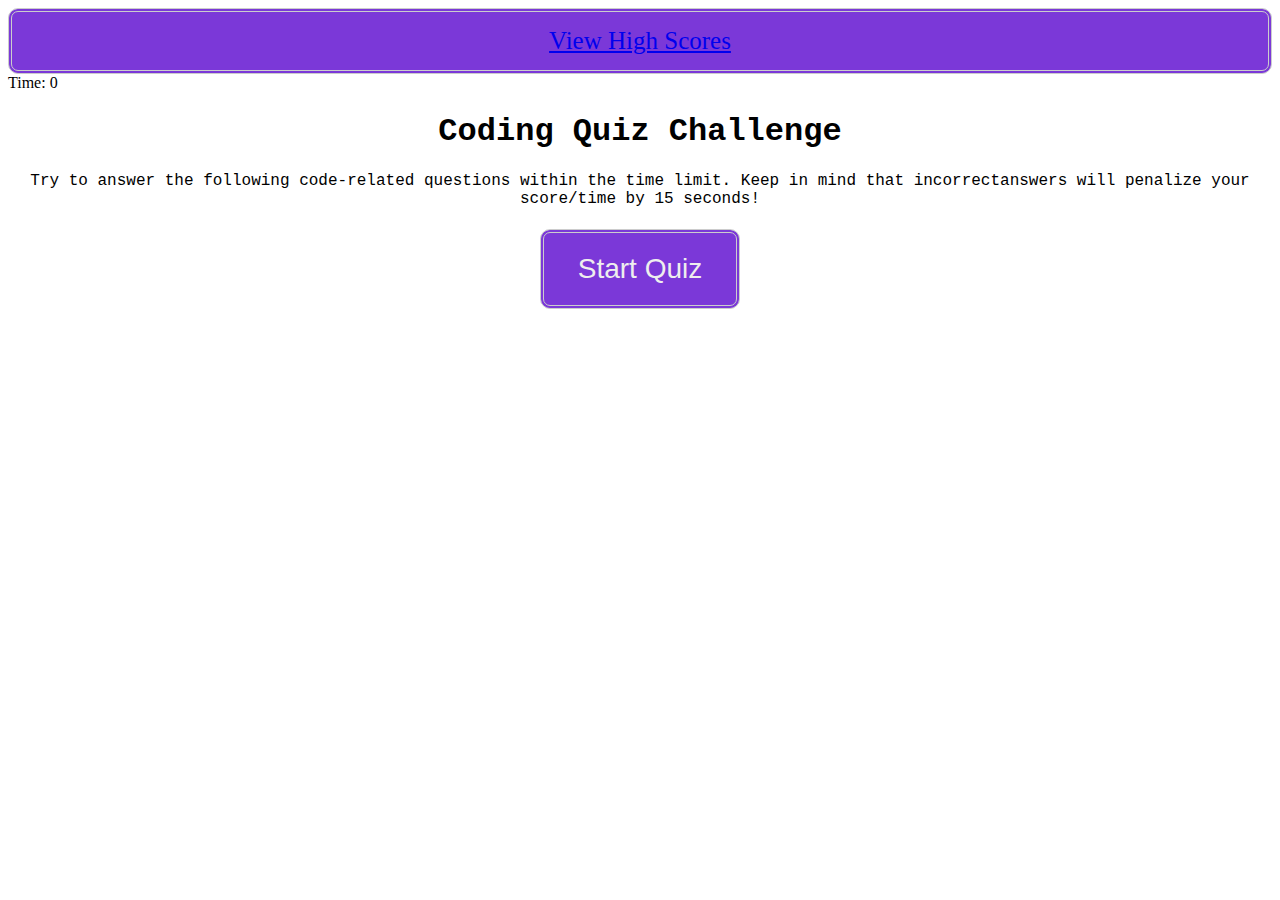
<file: index.html>
<!DOCTYPE html>
<html lang="en">
<head>
    <meta charset="UTtrF-8">
    <meta http-equiv="X-UA-Compatible" content="IE=edge">
    <meta name="viewport" content="width=device-width, initial-scale=1.0">
    <title>Code Quiz</title>
    <link rel="stylesheet" href="assets/style.css" />
</head>
<body>
    <div class="scores"><a href="assets/high-scores.html">View High Scores</a></div>
    
    <div class="timer">Time: <span id="time">0</span></div>

    <div class="wrapper">
        <div id="start-screen" class="start">
            <h1>Coding Quiz Challenge</h1>
            <p>
                Try to answer the following code-related questions within the time limit. Keep in mind that incorrectanswers will penalize your score/time by 15 seconds!
            </p>
            <button class ="start" id="btn-start">Start Quiz</button>
        </div>

        <div id="question-wrapper" class="hide">
            <h2 id="question-title"></h2>
            <div id="choices" class="choices"></div>
        </div>
        <div id="end-screen" class="hide2">
            <h2>All Done!</h2>
            <p>Your final score is <span id="final-score"></span>.</p>
            <p>
                Enter initials: <input type="text" id="initials" max="3">
                <button id="submit">Submit</button>
            </p>
        </div>

        <div id="feedback" class="feedback hide"></div>
    </div>

    <script src="assets/logic.js"></script>
</body>
</html>
</file>
<file: assets/style.css>
#start-screen {
    justify-content: center;
    text-align: center;
    font-family: 'Courier New', Courier, monospace;
}
.scores {
    background-color: #7b38d8;
    border-radius: 10px;
    border: 4px double #cccccc;
    color: #eeeeee;
    text-align: center;
    font-size: 25px;
    padding: 15px;
    text-decoration: none;
}

#btn-start {
    background-color: #7b38d8;
    border-radius: 10px;
    border: 4px double #cccccc;
    color: #eeeeee;
    text-align: center;
    font-size: 28px;
    padding: 20px;
    width: 200px;
    cursor: pointer;
    margin: 5px;
}

.hide2{
    display: none;
}
</file>
